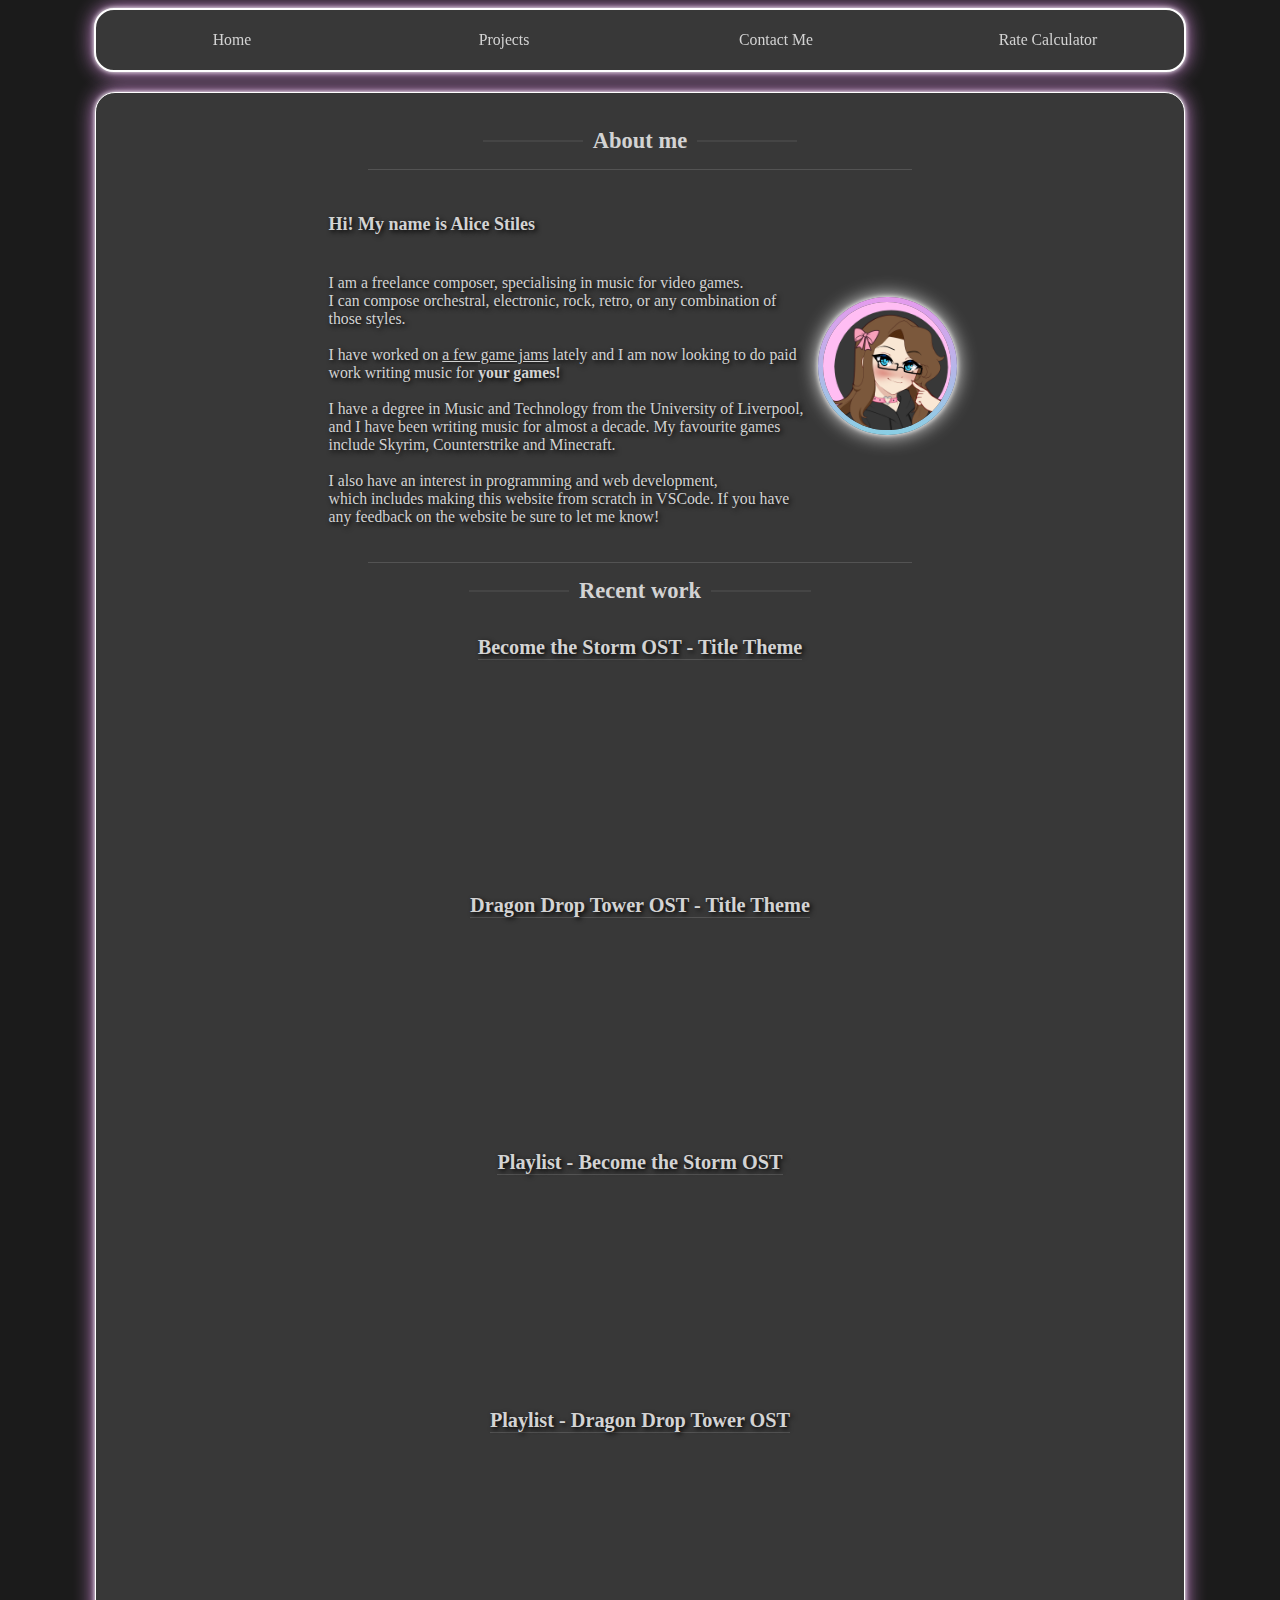
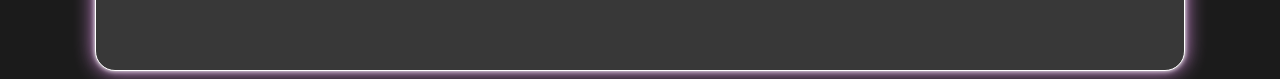
<file: index.html>
<!DOCTYPE html>
<html lang="en">
<head>
    <meta charset="UTF-8">
    <meta name="viewport" content="width=device-width, initial-scale=1.0">
    <link rel="stylesheet" href="style.css">
    <title>Alice Stiles - Home</title>
</head>
<body>
    <!-- Navbar -->
    <nav>
        <div class="navcontainer">
            <a href="index.html" class="button">Home</a>
            <a href="projects.html" class="button">Projects</a>
            <a href="contactme.html" class="button">Contact Me</a>
            <a href="rates.html" class="button">Rate Calculator</a>
        </div>
    </nav>

    <!-- Main Divider-->
    <div class="main">



        <!-- About Me Sections-->
        <h1>About me</h1>
        <div class="divider">
        </div>
        <div class="text">
            <div class="leftalign txtshadow">
                <h4>Hi! My name is Alice Stiles</h4>
                <p>
                    I am a freelance composer, specialising in music for video games.
                    <br>
                    I can compose orchestral, electronic, rock, retro, or any combination of
                    <br>
                    those styles.
                    <br>

                    <br>
                    I have worked on <a class="link" href="projects.html">a few game jams</a> lately and I am now looking to do paid
                    <br>
                    work writing music for <strong>your games!</strong> 
                    <br>

                    <br>
                    I have a degree in Music and Technology from the University of Liverpool,
                    <br>
                    and I have been writing music for almost a decade. My favourite games
                    <br>
                    include Skyrim, Counterstrike and Minecraft.
                    <br>

                    <br>
                    I also have an interest in programming and web development,
                    <br>
                    which includes making this website from scratch in VSCode. If you have 
                    <br>any feedback on the website be sure to let me know!
                </p>
            </div>
            <div id="pfpimage">
                <img src="./images/pfp.png" width="100px" height="100px" class="pfp">
            </div>
        </div>

        <div class="divider">
        </div>


        <!-- Showreel/highlights-->
        <h1>Recent work</h1>
        <!-- Example 1 -->
        <div class="example">
            <h2>Become the Storm OST - Title Theme</h2>
            <iframe width="80%" height="300" scrolling="no" frameborder="no" allow="autoplay" src="https://w.soundcloud.com/player/?url=https%3A//api.soundcloud.com/tracks/1945352083&color=%23ff5500&auto_play=false&hide_related=false&show_comments=true&show_user=true&show_reposts=false&show_teaser=true&visual=true"></iframe>
        </div>
        <!-- Example 2 -->
        <div class="example">
            <h2>Dragon Drop Tower OST - Title Theme</h2>
            <iframe width="80%" height="300" scrolling="no" frameborder="no" allow="autoplay" src="https://w.soundcloud.com/player/?url=https%3A//api.soundcloud.com/tracks/1945352859&color=%23ff5500&auto_play=false&hide_related=false&show_comments=true&show_user=true&show_reposts=false&show_teaser=true&visual=true"></iframe>
        </div>
        <!-- Example 3 -->
        <div class="example">
            <h2>Playlist - Become the Storm OST</h2>
            <iframe width="560" height="315" src="https://www.youtube.com/embed/videoseries?si=y3vMS7qwTsvCqklT&amp;list=PLS2mcjxxklrphjYaRJFd2UJBanKUAsrmD" title="YouTube video player" frameborder="0" allow="accelerometer; autoplay; clipboard-write; encrypted-media; gyroscope; picture-in-picture; web-share" referrerpolicy="strict-origin-when-cross-origin" allowfullscreen></iframe>
        </div>
        <!-- Example 4 -->
         <div class="example">
            <h2>Playlist - Dragon Drop Tower OST</h2>
            <iframe width="560" height="315" src="https://www.youtube.com/embed/videoseries?si=oR_mhUcss6AZXl4d&amp;list=PLS2mcjxxklrok47c7cK5VXUaOuZAJ5Bsu" title="YouTube video player" frameborder="0" allow="accelerometer; autoplay; clipboard-write; encrypted-media; gyroscope; picture-in-picture; web-share" referrerpolicy="strict-origin-when-cross-origin" allowfullscreen></iframe>
         </div>
    </div>
</body>

</html>
</file>
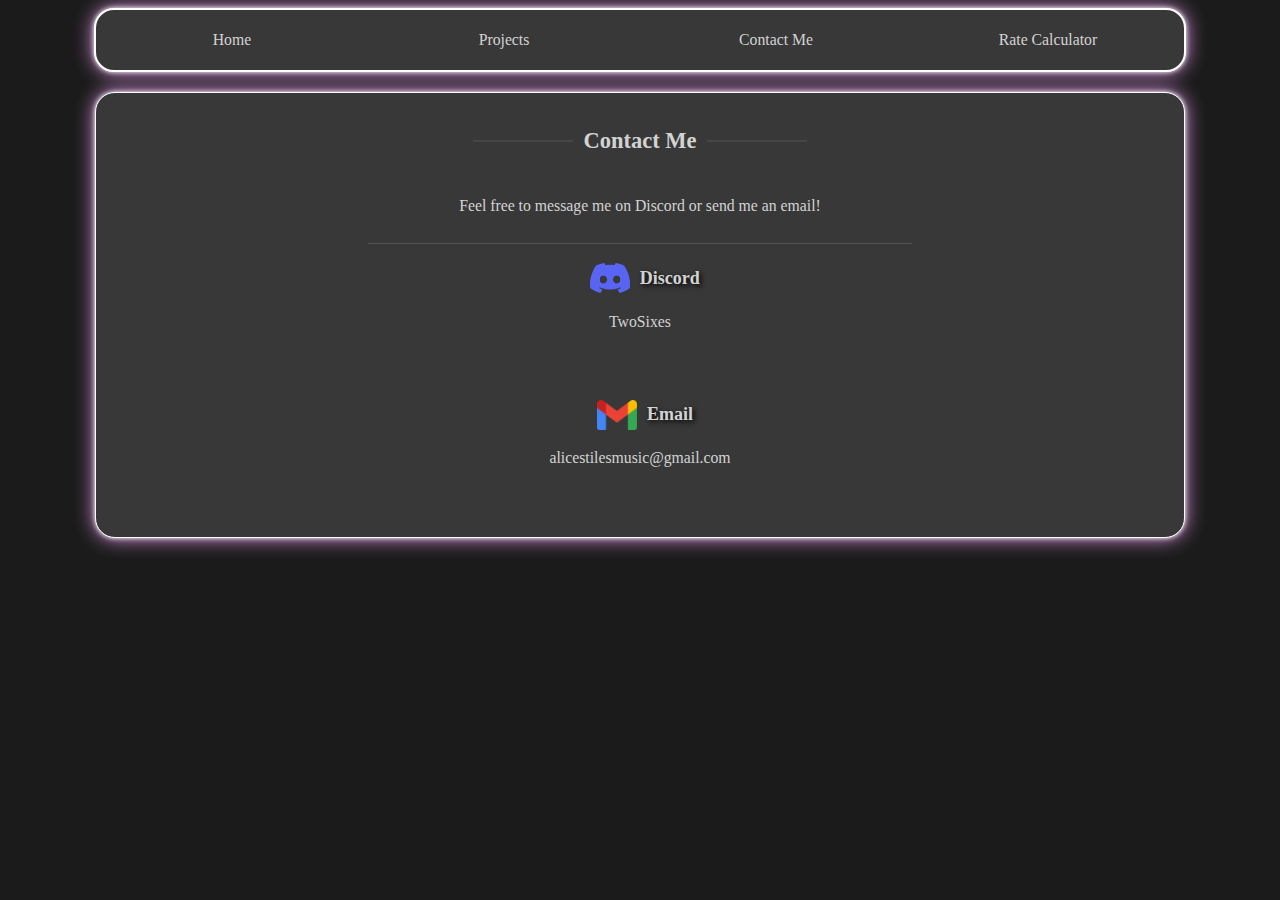
<file: contactme.html>
<!DOCTYPE html>
<html lang="en">
<head>
    <meta charset="UTF-8">
    <meta name="viewport" content="width=device-width, initial-scale=1.0">
    <link rel="stylesheet" href="style.css">
    <title>Alice Stiles - Contact Me</title>
</head>
<body>
    <!-- Navbar -->
    <nav>
        <div class="navcontainer">
            <a href="index.html" class="button">Home</a>
            <a href="projects.html" class="button">Projects</a>
            <a href="contactme.html" class="button">Contact Me</a>
            <a href="rates.html" class="button">Rate Calculator</a>
        </div>
    </nav>

    <!-- Main Divider -->
    <div class="main">



        <!-- Title -->
        <h1>Contact Me</h1>
        <br>

        <!-- Text -->
        <div class="text">
            Feel free to message me on Discord or send me an email!
        </div>
        <br>

        <div class="divider">
        </div>


        <!-- Details -->
        
        <!-- Discord -->
        <div class="contact">
            <div class="images">
                <img src="images/discord.png" height="30px" class="borderless">
                <h4>Discord</h4>
            </div>
            TwoSixes
        </div>
        

        <!-- Email -->
        <div class="contact">
            <div class="images">
                <img src="images/gmail.png" height="30px" class="borderless">
                <h4>Email</h4>
            </div>
        alicestilesmusic@gmail.com
        </div>
    </div>
</body>

</html>
</file>
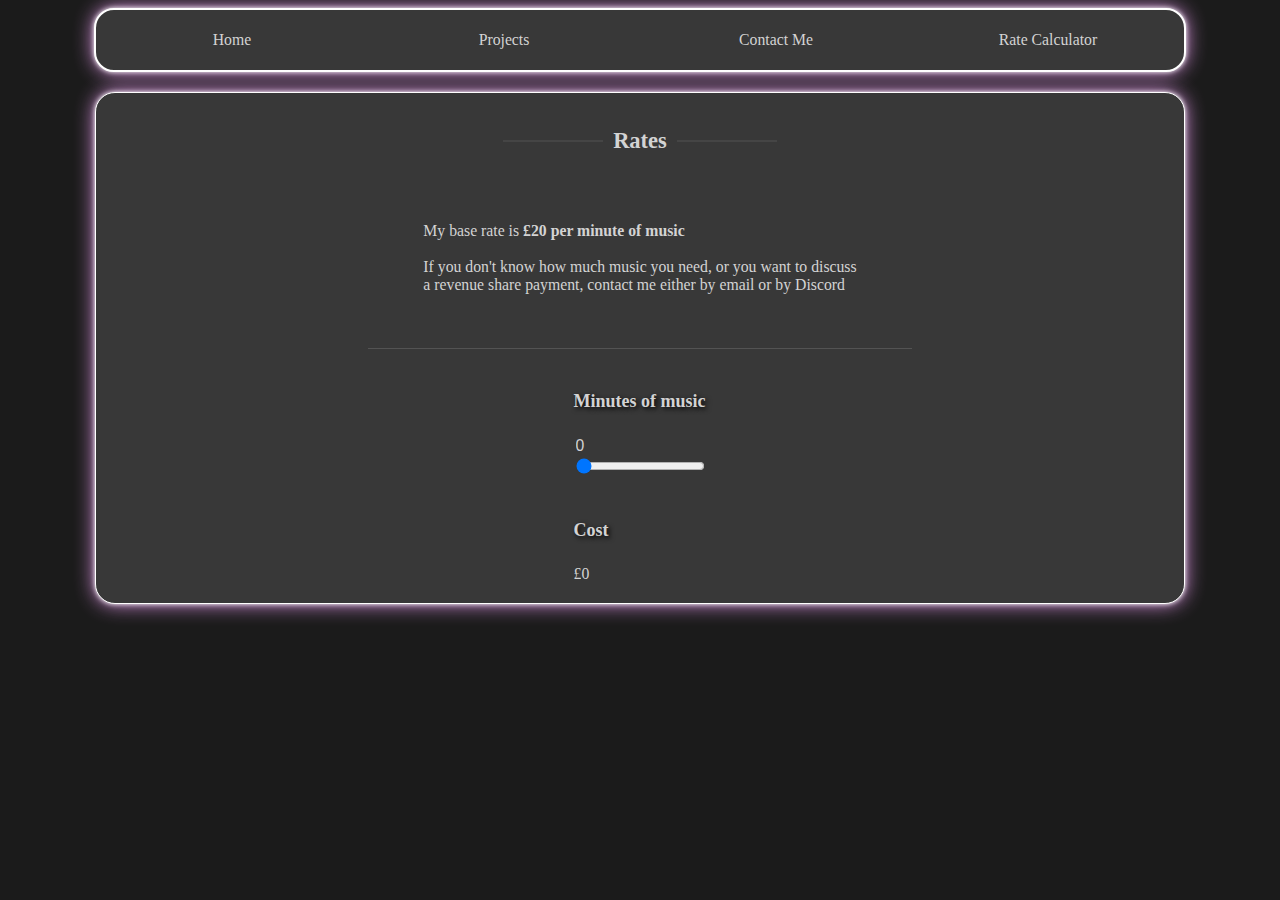
<file: rates.html>
<!DOCTYPE html>
<html lang="en">
<head>
    <meta charset="UTF-8">
    <meta name="viewport" content="width=device-width, initial-scale=1.0">
    <link rel="stylesheet" href="style.css">
    <title>Alice Stiles - Rates</title>
</head>
<body>
    <!-- Navbar -->
    <nav>
        <div class="navcontainer">
            <a href="index.html" class="button">Home</a>
            <a href="projects.html" class="button">Projects</a>
            <a href="contactme.html" class="button">Contact Me</a>
            <a href="rates.html" class="button">Rate Calculator</a>
        </div>
    </nav>

    <!-- Main Divider -->
    <div class="main">



        <!-- Title -->
        <h1>Rates</h1>
        <br>

        <!-- Text -->
        <div class="text">
            <p>
                My base rate is <strong>£20 per minute of music</strong>
                <br>
                <br>
                If you don't know how much music you need, or you want to discuss
                <br>
                a revenue share payment, contact me either by email or by Discord
            </p>
        </div>
        <br>

        <div class="divider">
        </div>


        <!-- Rate Calculator -->
        <form oninput="x.value=parseInt(slider.value)*20">
            <br>
            <h4>Minutes of music</h4>
            <input type="number" name="box" min="0" max="30" value="0" oninput="this.form.slider.value=this.value" readonly="true">
            <br>
            <input type="range" name="slider" min="0" max="30" value="0" oninput="this.form.box.value=this.value">

            <br><br>
            <h4>Cost</h4>
            £<output name="x" for="a">0</output>
        </form>
    </div>
</body>

</html>
</file>
<file: style.css>
* {
    background-color: #1b1b1b;
    flex-direction: column;
    align-items: center;
    /*border: 5px solid red;*/
    transition-duration: 0.4s;
    color: #d3d3d3;
    min-width: 0;
    min-height: 0;
    flex: 1 1 auto;
    font-size: 1.75vh;
}


head {
    display: none;
}

body {
    display: flex;
    width: 85%;
    font-size: 20px;
    flex: 1 0.8 auto;
    margin-left:auto;
    margin-right:auto;
}

.main {
    width: 100%;
    background-color: #383838;
    border: 1px solid #ffffff;
    border-radius: 20px;
    box-shadow: 0px 0px 5px white, 0px 0px 20px #e69aed;
    display: flex;
    padding-bottom: 20px;
    padding-top: 20px;
}



* > * {
    background-color: inherit;
}

nav {
    flex-direction: row;
    align-items: center;
    /*border: 5px solid blue;*/
    box-shadow: 0px 0px 5px white, 0px 0px 20px #e69aed;
    width: 100%;
    position: sticky;
    top: 0;
    display: flex;
    border: 2px solid #ffffff;
    border-radius: 20px;
    margin-bottom: 20px;
    background-color: #383838;
    z-index: 1;
}

.text {
    display: flex;
    text-align: left;
    flex-direction: row;
    padding: 10px;
}
.text > * {
    margin-right: auto;
    padding: 10px;
    
}
.navcontainer {
    align-items: center;
    display: flex;
    width: 90%;
    flex-direction: row;
    background-color: #ffffff00;
    margin-left: auto;
    margin-right: auto;
}


.separated {
    border-top: 1px solid #535353;
    border-bottom: 1px solid #535353;
}

div {
    display: flex;
}

.leftalign > *{
    margin-right: auto;
    align-items: left;
}
.button {
    border-radius: 5px;
    padding: 5px;
    margin: 1em;
    flex: 1 1 0;
    display: flex;
}

.button:hover{
    background-color: #535353;
    text-shadow: 0px 0px 20px white;
}


iframe {
    height: 100%;
    box-sizing: content-box;
    margin-bottom: 50px;
}
iframe:hover {
    box-shadow: 0px 0px 10px white, 0px 0px 20px #ff00ff;
}
video {
    z-index: 0.5;
}

img {
    border: 3px solid #9e9e9e;
    border-radius: 10px;
    aspect-ratio: auto;
}

img.borderless {
    border: none;
    border-radius: 0px;
    margin: 10px;
}

img.screenshot {
    flex: 1;
}

img.pfp {
    border:none;
    border-radius: 100vw;
    position: relative;
    height: 100%;
    width: auto;
}

#pfpimage {
    height: 10vw;
    width: 10vw;
}

#pfpimage:before {
    position: absolute;
    background-image: linear-gradient(#e69aed, #89cfe4);
    content: '';
    height: 10.8vw;
    width: 10.8vw;
    translate: 0 -0.4vw;
    border-radius: 100vw;
    animation: rotate 4s infinite;
    animation-timing-function: linear;
    box-shadow: 0px 0px 5px white, 0px 0px 20px #ffffff;
}











img.pfp:hover {
    transform: scale(1.05);
    border: 3px solid white;
    box-shadow: 0px 0px 5px white, 0px 0px 20px #e69aed;
}


a {
    text-decoration: none;
}

a.link {
    text-decoration: underline;
}

a.link:hover {
    color: white;
    text-shadow: 0px 0px 15px #e69aed;
}

.green:hover {
    box-shadow: 0px 0px 5px white, 0px 0px 30px rgb(0, 255, 0);
}

.blue:hover{ 
    box-shadow: 0px 0px 5px white, 0px 0px 30px rgb(0, 0, 255);
}

.yellow:hover {
    box-shadow: 0px 0px 5px white, 0px 0px 30px rgb(255, 255, 0);
}

.magenta:hover {
    box-shadow: 0px 0px 5px white, 0px 0px 30px #e69aed;
}


.showcase {
    display: flex;
    text-align: left;
    flex-direction: row;
    align-items: center;
    flex: 1;
    width: 80%;
    margin-top: 30px;
    margin-bottom: 30px;
}

.images {
    display: flex;
    align-items: center;
    flex-direction: row;
    justify-content: space-evenly;
}

.screenshot {
    margin: 10px;
    position: relative;
    width: 100%;
    overflow: hidden;
}

.projlinks {
    display: flex;
    flex-direction: row;
}

.projlinks > a {
    margin-right: 20px;
    border-radius: 2px;
}

.projlinks > a:hover {
    background-color: #535353;
}

html {
    scroll-behavior: smooth;
    scroll-padding-top: 10%;
}


.flexcontainer {
    display: flex;
    flex: 1 1 0;
}

.contact {
    margin-bottom: 50px;
}

.divider {
    border-bottom: 1px solid #535353;
    width: 50%;
}

input {
    border: none;
    outline: none;
}

.imglink {
    background: none;
}

.imglink:hover {
    transform: scale(1.1);
}

.example {
    position: relative;
    width: 100%;
    overflow: hidden;
}


h1 {
    position: relative;
    font-size: 2.5vh;
}

h1::before {
    position: absolute;
    border-bottom: 1px solid #535353;
    content: '';
    width: 100px;
    height: 100%;
    transform: translate(-110%, -50%);
}

h1::after {
    position: absolute;
    border-bottom: 1px solid #535353;
    content: '';
    width: 100px;
    height: 100%;
    transform: translate(10%, -50%);
}

h2 {

    border-bottom: 1px solid #535353;
    text-shadow: 2px 2px 5px #000000;
    font-size: 2.25vh;

}
h4 {
    text-shadow: 2px 2px 5px #000000;
    font-size: 2vh;
}
.txtshadow {
    text-shadow: 2px 2px 5px #000000;
}

@keyframes rotate {
    0%{
        transform: rotate(0deg);
        box-shadow: 0px 0px 5px white, 0px 0px 10px #ffffff;
    }
    50%{
        transform: rotate(180deg);
        box-shadow: 0px 0px 5px white;
    }
    100%{
        transform: rotate(360deg);
        box-shadow: 0px 0px 5px white, 0px 0px 10px #ffffff;
    }
}
</file>
